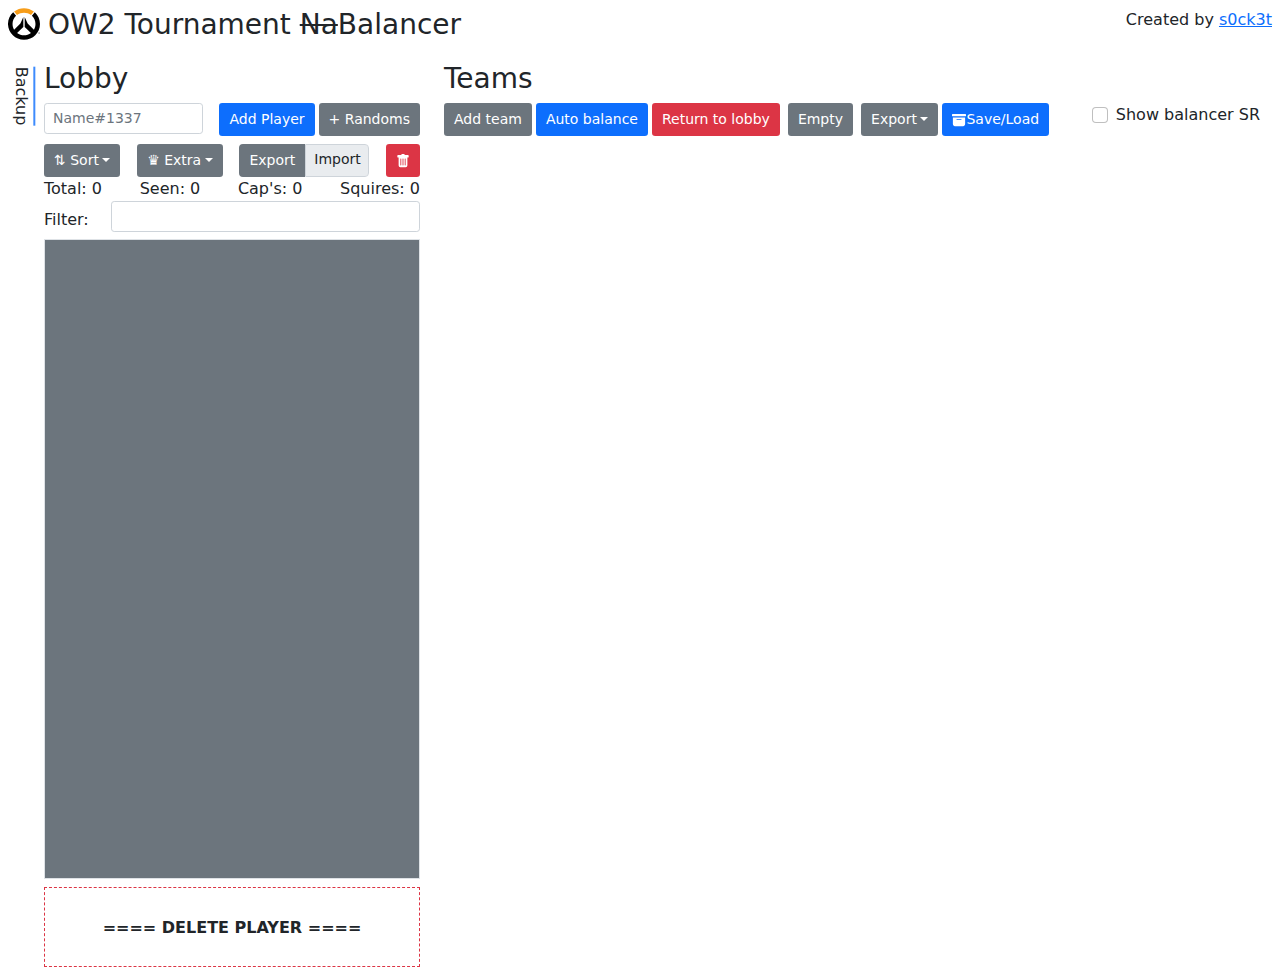
<file: index.html>
<!DOCTYPE html><html lang="en"><head><meta charset="utf-8"><meta http-equiv="X-UA-Compatible" content="IE=edge"><meta name="viewport" content="width=device-width,initial-scale=1"><link rel="icon" href="/favicon.ico"><title>Tournament Balancer</title><link href="/css/main.6a69b967.css" rel="preload" as="style"><link href="/js/chunk-vendors.cf116ea5.js" rel="preload" as="script"><link href="/js/main.83267cae.js" rel="preload" as="script"><link href="/css/main.6a69b967.css" rel="stylesheet"></head><body><noscript><strong>We're sorry but owbalancer doesn't work properly without JavaScript enabled. Please enable it to continue.</strong></noscript><div id="app"></div><script src="/js/chunk-vendors.cf116ea5.js"></script><script src="/js/main.83267cae.js"></script></body></html>
</file>
